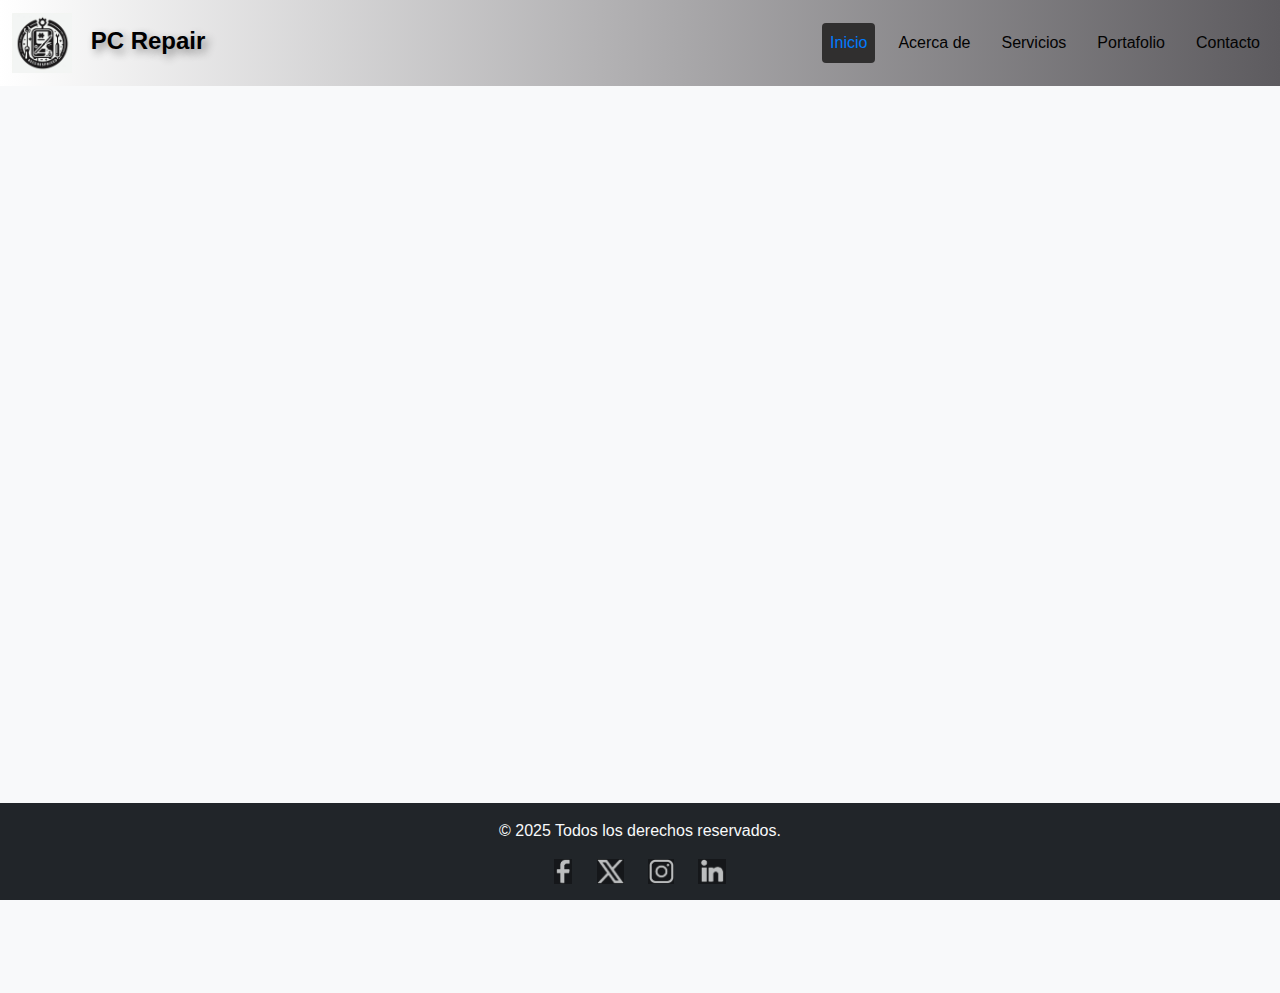
<file: index.html>
<!DOCTYPE html>
<html lang="es">
<head>
    <meta charset="UTF-8">
    <meta name="viewport" content="width=device-width, initial-scale=1.0">
    <title>Reparación de PCs y Notebooks en Cordoba-PCREPAIR</title>
    <link href="https://cdn.jsdelivr.net/npm/bootstrap@5.3.0/dist/css/bootstrap.min.css" rel="stylesheet">
    <link rel="stylesheet" href="css/style.css">
    <meta name="keywords" content="reparación de pc, reparación de notebook, soporte técnico, venta de periféricos, Córdoba, mantenimiento de computadoras">
    <link rel="icon" href="imagenes/logo.ico" type="image/x-icon">
</head>
<body>

    <header class="header">
        <nav class="navbar navbar-expand-lg navbar-light bg-light">
            <div class="container-fluid">
                <a class="navbar-brand" href="index.html">
                    <img src="imagenes/logo.png" alt="Logo de PC Repair, servicio de reparación de computadoras" class="navbar-logo">   
                    PC Repair
                </a>
                <button class="navbar-toggler" type="button" data-bs-toggle="collapse" data-bs-target="#navbarNav" aria-controls="navbarNav" aria-expanded="false" aria-label="Toggle navigation">
                    <span class="navbar-toggler-icon"></span>
                </button>
                <div class="collapse navbar-collapse" id="navbarNav">
                    <ul class="navbar-nav ms-auto"> <li class="nav-item">
                            <a class="nav-link active" aria-current="page" href="index.html">Inicio</a>
                        </li>
                        <li class="nav-item">
                            <a class="nav-link" href="paginas/about.html">Acerca de</a>
                        </li>
                        <li class="nav-item">
                            <a class="nav-link" href="paginas/servicios.html">Servicios</a>
                        </li>
                        <li class="nav-item">
                            <a class="nav-link" href="paginas/Portafolio.html">Portafolio</a>
                        </li>
                        <li class="nav-item">
                            <a class="nav-link" href="paginas/contacto.html">Contacto</a>
                        </li>
                    </ul>
                </div>
            </div>
        </nav>

    </header>

    <main class="container my-5">
        <h1 class="clipped">PC Repair</h1>
        <section class="hero-section text-center py-5">
            <h2>Bienvenidos</h2>
            <p class="lead">Aqui podras encontrar todo lo que desees para tu PC y notebook.</p>     
        </section>
        <section class="featured-section py-4">
            <div class="row">
                <div class="col-md-4">
                    <div class="card">
                        <img src="imagenes/pc hardware.webp" class="card-img-top" alt="Soporte técnico para hardware de computadoras">
                        <div class="card-body">
                            <h5 class="card-title">Soporte en Hardware</h5>
                            <p class="card-text">Brindamos soluciones rápidas y efectivas para el mantenimiento y reparación de computadoras, notebooks e impresoras. Diagnóstico, limpieza, optimización y reemplazo de componentes para garantizar el mejor rendimiento de tus equipos.</p>
                            
                        </div>
                    </div>
                </div>
                <div class="col-md-4">
                    <div class="card">
                        <img src="imagenes/soporte os.webp" class="card-img-top" alt="Soporte técnico para sistemas operativos y software">
                        <div class="card-body">
                            <h5 class="card-title">Soporte para OS y dieferentes Software</h5>
                            <p class="card-text">Instalación, configuración y optimización de sistemas operativos Windows, Linux y MacOS. Resolución de errores, actualización de software, recuperación de datos y asesoramiento en herramientas digitales para potenciar tu productividad.</p>
                            
                        </div>
                    </div>
                </div>
                <div class="col-md-4">
                    <div class="card">
                        <img src="imagenes/venta.webp" class="card-img-top" alt="Venta de periféricos para computadoras">
                        <div class="card-body">
                            <h5 class="card-title">Venta de perifericos</h5>
                            <p class="card-text">Te ofrecemos una amplia gama de periféricos: teclados, mouse, monitores, impresoras, discos externos y más. Productos de calidad con asesoramiento personalizado para que elijas lo mejor según tus necesidades.</p>
                            
                        </div>
                    </div>
                </div>
            </div>
        </section>
    </main>

    <footer class="footer bg-dark text-light py-3">
    <div class="container text-center">
        <p>&copy; 2025 Todos los derechos reservados.</p>

        <div class="footer-social-icons">
            <a href="https://www.facebook.com/" target="_blank" aria-label="Facebook">
                <img src="imagenes/facebook.png" alt="Facebook">
            </a>
            <a href="https://twitter.com/" target="_blank" aria-label="Twitter">
                <img src="imagenes/X.png" alt="Twitter">
            </a>
            <a href="https://www.instagram.com/" target="_blank" aria-label="Instagram">
                <img src="imagenes/Instagram.png" alt="Instagram">
            </a>
            <a href="https://www.linkedin.com/" target="_blank" aria-label="linkedin">
                <img src="imagenes/linkedin.png" alt="linkedin">
            </a>
        </div>
    </div>
</footer>

    <script src="https://cdn.jsdelivr.net/npm/bootstrap@5.3.0/dist/js/bootstrap.bundle.min.js"></script>
</body>
</html>
</file>
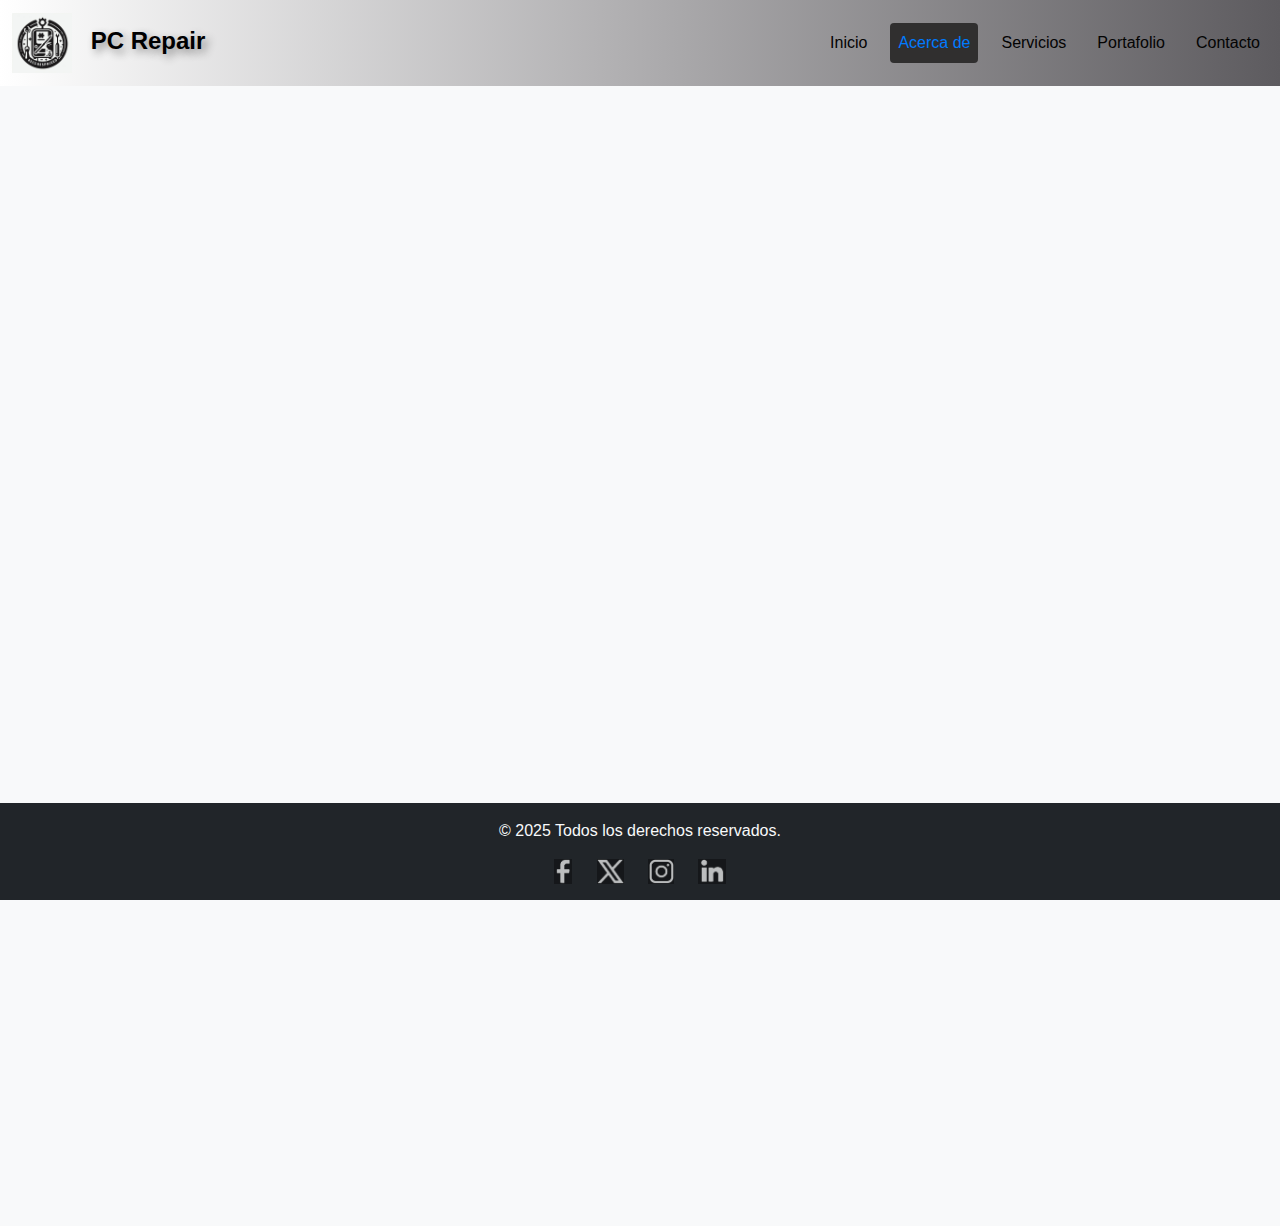
<file: paginas/about.html>
<!DOCTYPE html>
<html lang="es">
<head>
    <meta charset="UTF-8">
    <meta name="viewport" content="width=device-width, initial-scale=1.0">
    <title>Acerca de PC Repair - Expertos en Soporte Técnico en Córdoba</title>
    <link href="https://cdn.jsdelivr.net/npm/bootstrap@5.3.0/dist/css/bootstrap.min.css" rel="stylesheet">
    <link rel="stylesheet" href="../css/style.css">
    <meta name="keywords" content="acerca de, nosotros, equipo técnico, experiencia, soporte informático, reparación de pc, Córdoba, filosofía, compromiso, servicio al cliente">
    <meta name="description" content="Conoce al equipo de PC Repair en Córdoba. Somos expertos en soporte técnico con más de 10 años de experiencia, brindando soluciones personalizadas para hogares y empresas. Descubre nuestra filosofía y compromiso con la calidad.">
    <link rel="icon" href="../imagenes/logo.ico" type="image/x-icon">
</head>
<body>
    <header class="header">
        <nav class="navbar navbar-expand-lg navbar-light bg-light">
            <div class="container-fluid">
                <a class="navbar-brand" href="../index.html">
                    <img src="../imagenes/logo.png" alt="Logo de PC Repair, servicio de reparación de computadoras en Córdoba" class="navbar-logo">
                    PC Repair
                </a>
                <button class="navbar-toggler" type="button" data-bs-toggle="collapse" data-bs-target="#navbarNav" aria-controls="navbarNav" aria-expanded="false" aria-label="Toggle navigation">
                    <span class="navbar-toggler-icon"></span>
                </button>
                <div class="collapse navbar-collapse" id="navbarNav">
                    <ul class="navbar-nav ms-auto">
                        <li class="nav-item">
                            <a class="nav-link"  href="../index.html">Inicio</a>
                        </li>
                        <li class="nav-item">
                            <a class="nav-link active" aria-current="page" href="paginas/about.html">Acerca de</a>
                        </li>
                        <li class="nav-item">
                            <a class="nav-link" href="../paginas/servicios.html">Servicios</a>
                        </li>
                        <li class="nav-item">
                            <a class="nav-link" href="../paginas/Portafolio.html">Portafolio</a>
                        </li>
                        <li class="nav-item">
                            <a class="nav-link" href="../paginas/contacto.html">Contacto</a>
                        </li>
                    </ul>
                </div>
            </div>
        </nav>
    </header>
    <main class="container-fluid my-5">
        <section class="my-5" >
            <h1>Nuestro Equipo Técnico</h1>
        </section>
        <section class="PP">
            <p>Somos un equipo de especialistas en tecnología con amplia experiencia en soporte informático, hardware, software y redes. Nos apasiona brindar soluciones eficientes y personalizadas para optimizar el rendimiento de tus dispositivos y sistemas.</p>
        </section>

        <section class="featured-section py-4">
            <div class="row">
                <div class="col-md-4 d-flex justify-content-center"> <div class="card">
                        <img src="../imagenes/team.png" class="card-img-top" alt="Equipo técnico de PC Repair con más de 10 años de experiencia">
                            <div class="card-body">
                                <p class="card-text">Experiencia comprobada: Más de 10 años en el rubro y con más de 100 empresas conformes.</p>
                            </div>
                    </div>
                </div>
                <div class="col-md-4 d-flex justify-content-center"> <div class="card">
                        <img src="../imagenes/atencion.png" class="card-img-top" alt="Atención personalizada y soporte técnico a medida de PC Repair">
                            <div class="card-body">
                                <p class="card-text">Atención personalizada: Soporte técnico a medida para hogares y empresas.</p>
                            </div>
                    </div>
                </div>
                <div class="col-md-4 d-flex justify-content-center"> <div class="card">
                        <img src="../imagenes/servicio.png" class="card-img-top" alt="Servicio integral de diagnóstico, mantenimiento y reparación de PC Repair">
                            <div class="card-body">
                                <p class="card-text">Servicio integral: Diagnóstico, mantenimiento, reparación y venta de periféricos.</p>
                            </div>
                    </div>
                </div>
            </div>
        </section>

        <div>
            <h2 class="filosofia-titulo"> Nuestra Filosofía</h2>
            <p class="PP">Nos enfocamos en la calidad del servicio, la rapidez en la resolución de problemas y la transparencia en el trato con nuestros clientes. Creemos que la tecnología debe facilitar la vida de las personas y potenciar la productividad de los negocios, por lo que nuestro trabajo se basa en ofrecer soporte proactivo y asesoramiento personalizado.</p>
        </div>
        <div>
            <h2 class="filosofia-titulo"> ¿Que hacemos? </h2>
            <ul class="PP">
                <li>✅ Soporte en Hardware: Diagnóstico, reparación, optimización y mantenimiento de computadoras, notebooks e impresoras.</li>
                <li>✅ Sistemas Operativos y Software: Instalación, actualización y configuración de Windows, Linux y MacOS. Resolución de errores, recuperación de datos y optimización del rendimiento del sistema.</li>
                <li>✅ Redes y Conectividad: Configuración de redes LAN/WAN, instalación de routers y repetidores WiFi para garantizar una conexión estable y segura.</li>
                <li>✅ Venta y Asesoramiento en Periféricos: Teclados, mouse, monitores, impresoras, discos externos y más. Te ayudamos a elegir el equipo adecuado según tus necesidades.</li>
            </ul>
        </div>
        <div>
            <h2 class="filosofia-titulo"> Nuestro Compromiso </h2>
            <ul class="PP">
                <li>🔹 Experiencia Comprobada: Contamos con años de trayectoria en el rubro IT, brindando soporte a clientes de diversos sectores.</li>
                <li>🔹 Soluciones Personalizadas: Cada caso es único, por eso adaptamos nuestro servicio a tus requerimientos específicos.</li>
                <li>🔹 Atención Rápida y Eficiente: Entendemos que el tiempo es valioso, por eso garantizamos respuestas ágiles y soluciones efectivas.</li>
                <li>🔹 Asistencia Remota y Presencial: Te brindamos soporte tanto en sitio como a distancia, para que siempre tengas una solución a mano.</li>
            </ul>
        </div>
    </main>

  <footer class="footer bg-dark text-light py-3">
    <div class="container text-center">
        <p>&copy; 2025 Todos los derechos reservados.</p>

        <div class="footer-social-icons">
            <a href="https://www.facebook.com/" target="_blank" aria-label="Facebook">
                <img src="../imagenes/facebook.png" alt="Facebook">
            </a>
            <a href="https://twitter.com/" target="_blank" aria-label="Twitter">
                <img src="../imagenes/X.png" alt="Twitter">
            </a>
            <a href="https://www.instagram.com/" target="_blank" aria-label="Instagram">
                <img src="../imagenes/Instagram.png" alt="Instagram">
            </a>
            <a href="https://www.linkedin.com/" target="_blank" aria-label="linkedin">
                <img src="../imagenes/linkedin.png" alt="linkedin">
            </a>
        </div>
    </div>
</footer>

    <script src="https://cdn.jsdelivr.net/npm/bootstrap@5.3.0/dist/js/bootstrap.bundle.min.js"></script>
</body>
</html>
</file>
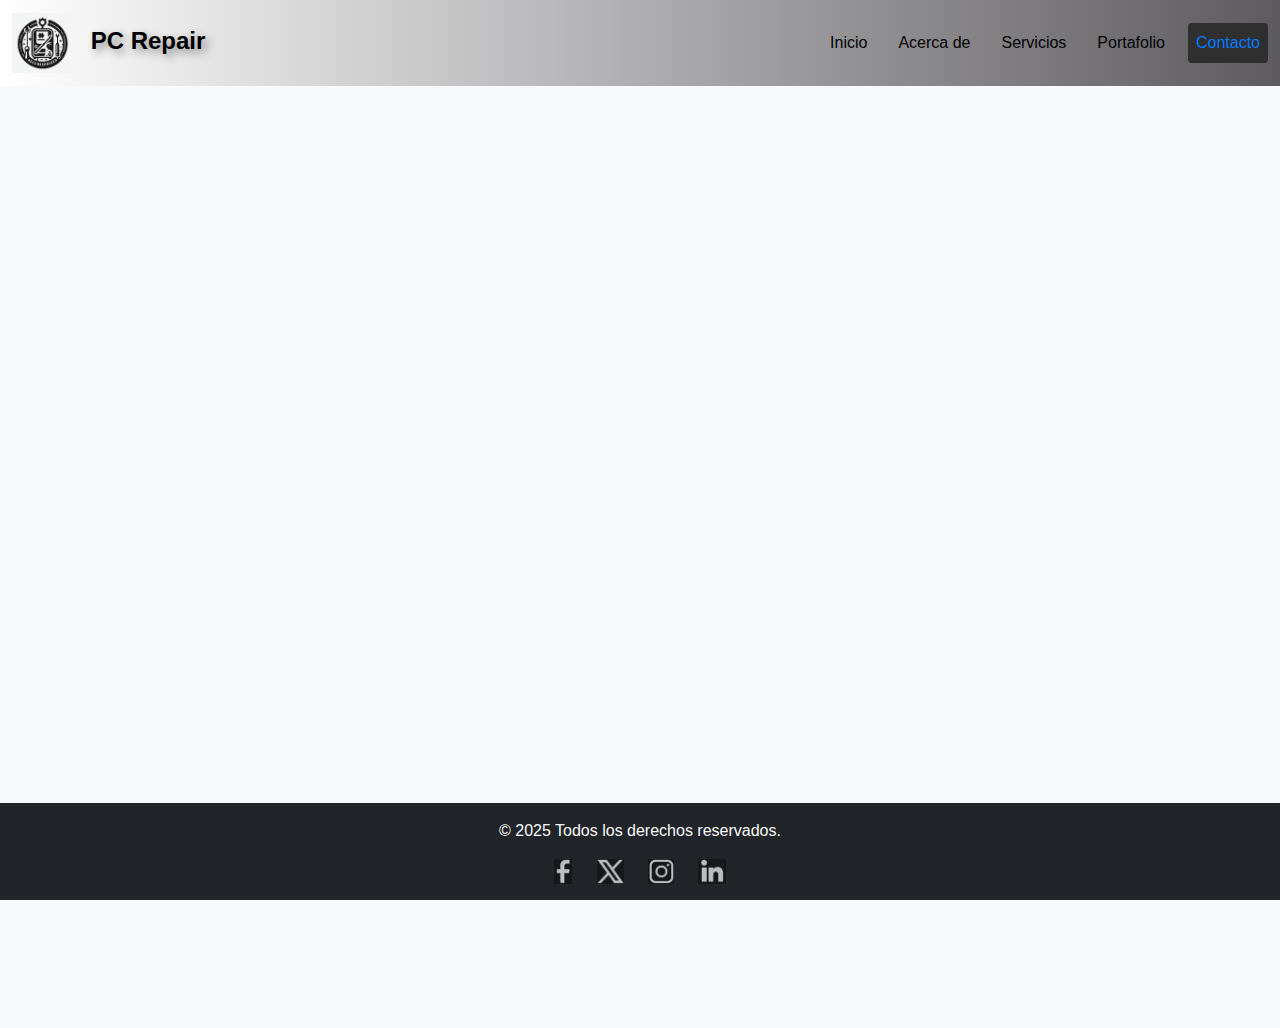
<file: paginas/contacto.html>
<!DOCTYPE html>
<html lang="es">
<head>
    <meta charset="UTF-8">
    <meta name="viewport" content="width=device-width, initial-scale=1.0">
    <title>Contacto - Soporte Técnico y Reparación de PCs en Córdoba | PC Repair</title>
    <link href="https://cdn.jsdelivr.net/npm/bootstrap@5.3.0/dist/css/bootstrap.min.css" rel="stylesheet">
    <link rel="stylesheet" href="../css/style.css">
    <meta name="keywords" content="contacto, soporte técnico, reparación de pc, notebook, Córdoba, teléfono, dirección, mensaje, ayuda informática">
    <meta name="description" content="Contacta con PC Repair en Córdoba para obtener el mejor soporte técnico y servicio de reparación de PCs y notebooks. Llámanos o envíanos un mensaje a través de nuestro formulario de contacto. ¡Estamos para ayudarte!">
    <link rel="icon" href="../imagenes/logo.ico" type="image/x-icon">
</head>
<body>
    <header class="header">
        <nav class="navbar navbar-expand-lg navbar-light bg-light">
            <div class="container-fluid">
                <a class="navbar-brand" href="../index.html">
                    <img src="../imagenes/logo.png" alt="Logo de PC Repair, servicio de reparación de computadoras en Córdoba" class="navbar-logo">
                    PC Repair
                </a>
                <button class="navbar-toggler" type="button" data-bs-toggle="collapse" data-bs-target="#navbarNav" aria-controls="navbarNav" aria-expanded="false" aria-label="Toggle navigation">
                    <span class="navbar-toggler-icon"></span>
                </button>
                <div class="collapse navbar-collapse" id="navbarNav">
                    <ul class="navbar-nav ms-auto">
                        <li class="nav-item">
                            <a class="nav-link"  href="../index.html">Inicio</a>
                        </li>
                        <li class="nav-item">
                            <a class="nav-link" href="../paginas/about.html">Acerca de</a>
                        </li>
                        <li class="nav-item">
                            <a class="nav-link" href="../paginas/servicios.html">Servicios</a>
                        </li>
                        <li class="nav-item">
                            <a class="nav-link" href="../paginas/Portafolio.html">Portafolio</a>
                        </li>
                        <li class="nav-item">
                            <a class="nav-link active" aria-current="page" href="../paginas/contacto.html">Contacto</a>
                        </li>
                    </ul>
                </div>
            </div>
        </nav>
    </header>

    <main class="container my-5">
        <section class="contact-hero-section text-center py-5">
            <h1>📞 ¿Necesitás asistencia? ¡Estamos para ayudarte!</h1>
            <p class="lead">Nuestra misión es ofrecer soluciones rápidas y efectivas en soporte técnico, garantizando que tus equipos y redes funcionen sin problemas.</p>
            <p>Atención presencial y remota según la necesidad del cliente.</p>
            <p>Contáctanos hoy mismo y optimiza tu tecnología con la mejor asistencia.</p>
        </section>

        <section class="contact-form-section">
            <div class="row justify-content-center">
                <div class="col-md-8">
                    <form>
                        <div class="row mb-3">
                            <div class="col-md-6">
                                <label for="nombre" class="form-label">Nombre</label>
                                <input type="text" class="form-control" id="nombre" placeholder="Tu nombre">
                            </div>
                            <div class="col-md-6">
                                <label for="apellido" class="form-label">Apellido</label>
                                <input type="text" class="form-control" id="apellido" placeholder="Tu apellido">
                            </div>
                        </div>
                        <div class="row mb-3">
                            <div class="col-md-6">
                                <label for="localidad" class="form-label">Localidad</label>
                                <input type="text" class="form-control" id="localidad" placeholder="Tu localidad">
                            </div>
                            <div class="col-md-6">
                                <label for="telefono" class="form-label">Teléfono</label>
                                <input type="tel" class="form-control" id="telefono" placeholder="Tu teléfono">
                            </div>
                        </div>
                        <div class="mb-3">
                            <label for="mensaje" class="form-label">Mensaje</label>
                            <textarea class="form-control" id="mensaje" rows="5" placeholder="Escribe tu mensaje aquí"></textarea>
                        </div>
                        <button type="submit" class="btn btn-primary">Enviar Mensaje</button>
                    </form>
                </div>
            </div>
        </section>
    </main>

 <footer class="footer bg-dark text-light py-3">
    <div class="container text-center">
        <p>&copy; 2025 Todos los derechos reservados.</p>

        <div class="footer-social-icons">
            <a href="https://www.facebook.com/" target="_blank" aria-label="Facebook">
                <img src="../imagenes/facebook.png" alt="Facebook">
            </a>
            <a href="https://twitter.com/" target="_blank" aria-label="Twitter">
                <img src="../imagenes/X.png" alt="Twitter">
            </a>
            <a href="https://www.instagram.com/" target="_blank" aria-label="Instagram">
                <img src="../imagenes/Instagram.png" alt="Instagram">
            </a>
            <a href="https://www.linkedin.com/" target="_blank" aria-label="linkedin">
                <img src="../imagenes/linkedin.png" alt="linkedin">
            </a>
        </div>
    </div>
</footer>

    <script src="https://cdn.jsdelivr.net/npm/bootstrap@5.3.0/dist/js/bootstrap.bundle.min.js"></script>
</body>
</html>
</file>
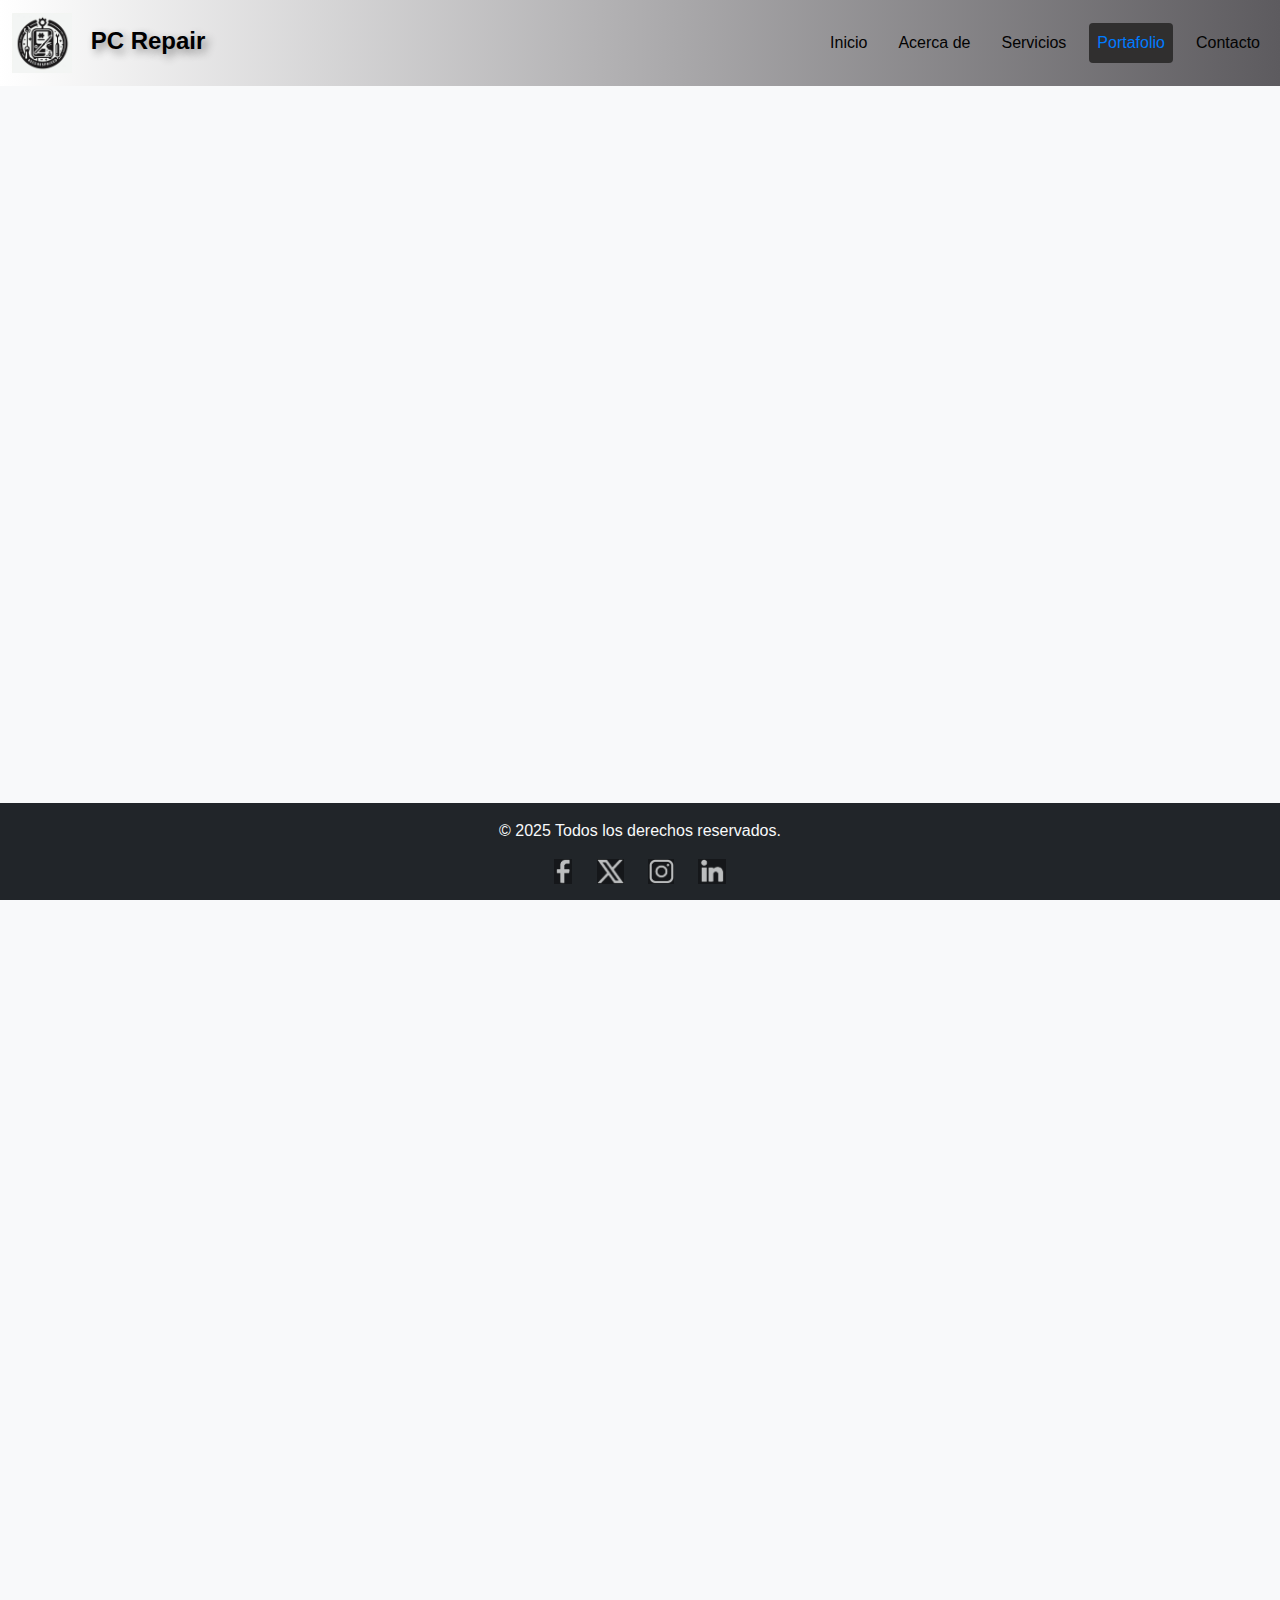
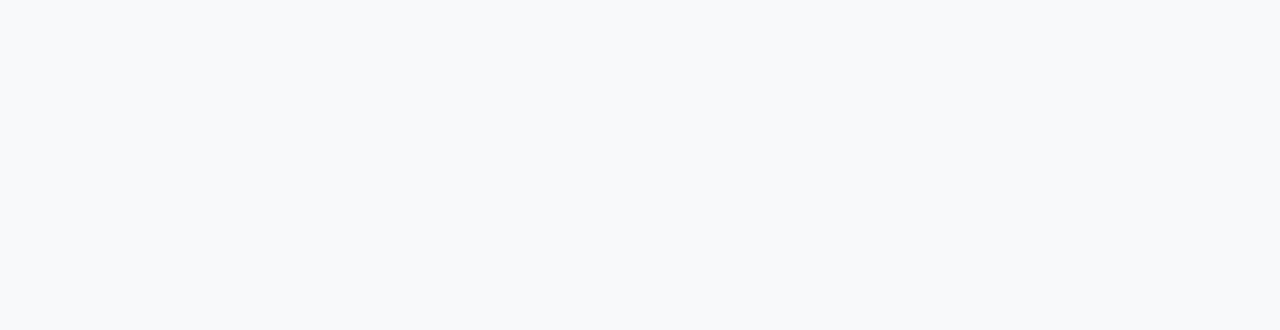
<file: paginas/Portafolio.html>
<!DOCTYPE html>
<html lang="es">
<head>
    <meta charset="UTF-8">
    <meta name="viewport" content="width=device-width, initial-scale=1.0">
    <title>Portafolio de Clientes - Empresas que Confían en PC Repair Córdoba</title>
    <link href="https://cdn.jsdelivr.net/npm/bootstrap@5.3.0/dist/css/bootstrap.min.css" rel="stylesheet">
    <link rel="stylesheet" href="../css/style.css">
    <meta name="keywords" content="portafolio clientes, empresas, reparación de pc, soporte técnico, Córdoba, Arcor, Grido, La Virginia, La Paulina, Claro, Telecom">
    <meta name="description" content="Conoce el portafolio de clientes de PC Repair en Córdoba. Empresas líderes como Arcor, Grido, La Virginia y más confían en nuestros servicios de reparación y soporte técnico para computadoras.">
    <link rel="icon" href="../imagenes/logo.ico" type="image/x-icon">
</head>
<body>
    <header class="header">
        <nav class="navbar navbar-expand-lg navbar-light bg-light">
            <div class="container-fluid">
                <a class="navbar-brand" href="../index.html">
                    <img src="../imagenes/logo.png" alt="Logo de PC Repair, servicio de reparación de computadoras en Córdoba" class="navbar-logo">
                    PC Repair
                </a>
                <button class="navbar-toggler" type="button" data-bs-toggle="collapse" data-bs-target="#navbarNav" aria-controls="navbarNav" aria-expanded="false" aria-label="Toggle navigation">
                    <span class="navbar-toggler-icon"></span>
                </button>
                <div class="collapse navbar-collapse" id="navbarNav">
                    <ul class="navbar-nav ms-auto">
                        <li class="nav-item">
                            <a class="nav-link"  href="../index.html">Inicio</a>
                        </li>
                        <li class="nav-item">
                            <a class="nav-link" href="../paginas/about.html">Acerca de</a>
                        </li>
                        <li class="nav-item">
                            <a class="nav-link" href="../paginas/servicios.html">Servicios</a>
                        </li>
                        <li class="nav-item">
                            <a class="nav-link active" aria-current="page" href="../paginas/Portafolio.html">Portafolio</a>
                        </li>
                        <li class="nav-item">
                            <a class="nav-link" href="../paginas/contacto.html">Contacto</a>
                        </li>
                    </ul>
                </div>
            </div>
        </nav>
    </header>

    <main class="container-fluid my-5">
        <section class="my-5 text-center">
            <h1>Nuestro Portafolio de Clientes</h1>
            <p class="lead">Conoce algunas de las empresas que confían en nuestros servicios.</p>
        </section>

        <section class="featured-section py-4">
            <div class="container">

                <div class="row">

                    <div class="col-md-4 d-flex justify-content-center mb-4">
                        <div class="card" style="width: 20rem;">
                            <img src="../imagenes/logo-grupo-arcor.png" class="card-img-top" alt="Logo de Arcor, cliente de PC Repair">
                            <div class="card-body text-center">
                                <h5 class="card-title">Arcor</h5>
                                <p class="card-text">Trabajamos con el propósito de hacer accesibles las tendencias en alimentación para que todas las personas puedan vivir mejor. Por eso, innovamos continuamente en nuestras tres divisiones de negocio: Alimentos de consumo masivo, Agronegocios y Packaging, con una gestión sustentable como modo de ser, hacer y crecer.</p>
                                <p class="card-text">"PC Repair brinda un servicio técnico confiable y eficiente, asegurando que cada equipo reciba el mantenimiento y la optimización necesarios para un rendimiento óptimo. Su compromiso con la calidad y la innovación en soluciones informáticas hace que la tecnología sea más accesible y funcional para todos. ¡Un gran aliado en soporte técnico! "</p>
                            </div>
                        </div>
                    </div>

                    <div class="col-md-4 d-flex justify-content-center mb-4">
                        <div class="card" style="width: 20rem;">
                            <img src="../imagenes/Grido_logo21.png" class="card-img-top" alt="Logo de Grido, cliente de PC Repair">
                            <div class="card-body text-center">
                                <h5 class="card-title">Grido</h5>
                                <p class="card-text">Crecemos y nos desarrollamos ofreciendo con calidad y calidez cremas heladas deliciosas, saludables y seguras.
                                    Así nuestros clientes vivirán momentos placenteros, en un ambiente agradable y familiar..</p>
                                <p class="card-text">"PC Repair crece y se desarrolla ofreciendo con calidad y calidez un servicio técnico confiable, eficiente y seguro. Así, sus clientes disfrutan de una experiencia tecnológica sin preocupaciones, en un ambiente de atención profesional y cercano. "</p>
                            </div>
                        </div>
                    </div>

                    <div class="col-md-4 d-flex justify-content-center mb-4">
                        <div class="card" style="width: 20rem;">
                            <img src="../imagenes/logo la virginia.png" class="card-img-top" alt="Logo de La Virginia, cliente de PC Repair">
                            <div class="card-body text-center">
                                <h5 class="card-title">La Virginia</h5>
                                <p class="card-text"> somos una empresa líder a nivel nacional, brindando la más alta calidad en nuestros productos</p>
                                <p class="card-text">"PC Repair es una empresa líder a nivel nacional, brindando la más alta calidad en servicios de asistencia técnica. Con compromiso y profesionalismo, garantizamos soluciones eficientes para que la tecnología de nuestros clientes funcione siempre al máximo rendimiento."</p>
                            </div>
                        </div>
                    </div>

                </div>

                <div class="row">

                    <div class="col-md-4 d-flex justify-content-center mb-4">
                        <div class="card" style="width: 20rem;">
                            <img src="../imagenes/logo la paulina.png" class="card-img-top" alt="Logo de La Paulina, cliente de PC Repair">
                            <div class="card-body text-center">
                                <h5 class="card-title">La Paulina</h5>
                                <p class="card-text">La Paulina es una tradicional marca que desde hace más de 100 años produce quesos y lácteos de reconocida calidad en Argentina y en el mundo;y desde el 2003 pertenece a Saputo Inc de Canadá, uno de los principales procesadores lácteos del mundo..</p>
                                <p class="card-text">"PC Repair es una empresa con una sólida trayectoria en el soporte técnico, brindando soluciones eficientes y confiables en hardware, software y redes. Con el respaldo de años de experiencia y la incorporación constante de nuevas tecnologías, nos hemos consolidado como un referente en asistencia informática. Honramos nuestro compromiso con la calidad, desarrollando con pasión las soluciones del futuro"</p>
                            </div>
                        </div>
                    </div>

                    <div class="col-md-4 d-flex justify-content-center mb-4">
                        <div class="card" style="width: 20rem;">
                            <img src="../imagenes/Claro.svg.png" class="card-img-top" alt="Logo de Claro, cliente de PC Repair">
                            <div class="card-body text-center">
                                <h5 class="card-title">Claro</h5>
                                <p class="card-text">En Claro nos hemos distinguido por ser una entidad cuya filosofía, valores y principios han sido guiados por los más altos estándares éticos, los cuales han sido fundamentales para sustentar el crecimiento, consolidación y proyección, tanto de la organización como de sus individuos.</p>
                                <p class="card-text">"En PC Repair nos distinguimos por ser una empresa cuya filosofía, valores y principios se basan en los más altos estándares de calidad y ética profesional. Este compromiso ha sido clave para nuestro crecimiento, consolidación y proyección, brindando un servicio técnico confiable y eficiente para cada uno de nuestros clientes"</p>
                            </div>
                        </div>
                    </div>

                    <div class="col-md-4 d-flex justify-content-center mb-4">
                        <div class="card" style="width: 20rem;">
                            <img src="../imagenes/Telecom_argentina_logo21.png" class="card-img-top" alt="Logo de Telecom, cliente de PC Repair">
                            <div class="card-body text-center">
                                <h5 class="card-title">Telecom</h5>
                                <p class="card-text">Compromiso con el desarrollo.Conectamos a las personas e impulsamos la economía digital.Comprometidos con el país
                                    Las telecomunicaciones son la base para conectar personas, comunidades, empresas y gobiernos</p>
                                <p class="card-text">"PC Repair tiene un firme compromiso con el desarrollo tecnológico. Conectamos a las personas a través de soluciones informáticas eficientes e impulsamos la transformación digital con un soporte técnico confiable. Creemos que la tecnología es clave para mejorar la productividad y la conectividad, brindando asistencia de calidad a hogares y empresas."</p>
                            </div>
                        </div>
                    </div>

                </div>
            </div>
        </section>
    </main>

    <footer class="footer bg-dark text-light py-3">
    <div class="container text-center">
        <p>&copy; 2025 Todos los derechos reservados.</p>

        <div class="footer-social-icons">
            <a href="https://www.facebook.com/" target="_blank" aria-label="Facebook">
                <img src="../imagenes/facebook.png" alt="Facebook">
            </a>
            <a href="https://twitter.com/" target="_blank" aria-label="Twitter">
                <img src="../imagenes/X.png" alt="Twitter">
            </a>
            <a href="https://www.instagram.com/" target="_blank" aria-label="Instagram">
                <img src="../imagenes/Instagram.png" alt="Instagram">
            </a>
            <a href="https://www.linkedin.com/" target="_blank" aria-label="linkedin">
                <img src="../imagenes/linkedin.png" alt="linkedin">
            </a>
        </div>
    </div>
</footer>

    <script src="https://cdn.jsdelivr.net/npm/bootstrap@5.3.0/dist/js/bootstrap.bundle.min.js"></script>
</body>
</html>
</file>
<file: css/style.css>
@charset "UTF-8";
/* Estilos Generales */
html {
  height: 100%;
}

body {
  font-family: "Arial", sans-serif;
  color: #333;
  background-color: #f8f9fa;
  margin: 0;
  min-height: 100%;
  padding-bottom: 60px;
  padding-top: 60px;
}

main {
  flex: 1;
}

/* Estilos para el header*/
/* Estilos para la Navbar*/
.header .navbar {
  position: fixed;
  top: 0;
  width: 100%;
  z-index: 1000;
  background-image: linear-gradient(to left, #5d5b5f, #ffffff);
  padding-top: 0.5rem;
  padding-bottom: 0.5rem;
}

.navbar-brand {
  font-weight: bold;
  font-size: 1.5rem;
  text-shadow: 4px 4px 8px #888888;
}

.navbar-nav .nav-link {
  margin-left: 15px;
  color: #030303;
}
.navbar-nav .nav-link:hover, .navbar-nav .nav-link.active {
  color: #007bff;
  background-color: rgb(48, 47, 47);
  border-radius: 0.25rem;
}

.navbar-logo {
  height: 2.5em;
  vertical-align: middle;
  margin-right: 0.5em;
}

/* Estilos para la Sección Hero */
.my-5 {
  color: #007bff;
  text-align: center;
  text-shadow: 4px 4px 8px #888888;
  opacity: 0;
  animation: fadeInSlideUp 1.5s ease-out forwards;
}

.hero-section h1 {
  font-size: 2.5rem;
  margin-bottom: 1rem;
  text-align: center;
  color: #007bff;
  background-color: #e9ecef;
  border-radius: 0.5rem;
}
.hero-section.hero-section h1 {
  text-align: center;
}
.hero-section .lead {
  font-size: 1.2rem;
  color: #6c757d;
}
.hero-section ul {
  list-style-type: none;
  padding-left: 0;
}

/* Estilos para la Sección "Nuestro Equipo Técnico" */
.filosofia-titulo {
  text-align: left;
  font-size: 1.8rem;
  color: #007bff;
  text-shadow: 4px 4px 8px #888888;
  margin-bottom: 1rem;
  opacity: 0;
  animation: fadeInSlideUp 1.5s ease-out forwards 0.3s;
}

.PP {
  font-size: 1rem;
  text-align: left;
  color: #6c757d;
  list-style-type: none;
}

/* Estilos para las Tarjetas */
.featured-section .card {
  border: none;
  box-shadow: 0 0.2rem 0.5rem rgba(0, 0, 0, 0.1);
  transition: transform 0.2s ease-in-out;
}
.featured-section .card:hover {
  transform: translateY(-5px);
  box-shadow: 0 0.5rem 1rem rgba(0, 0, 0, 0.15);
  background-color: lightgray;
}
.featured-section .card .card-title {
  font-size: 1.25rem;
  font-weight: bold;
  margin-bottom: 0.75rem;
}

.featured-section py-4 {
  text-align: center;
}

/* Estilos para la Sección "Servicios que Ofrecemos" */
.services-section h2 {
  opacity: 0;
  animation: fadeInSlideUp 1.5s ease-out forwards 0.6s;
}
.services-section .service-item img {
  max-height: 300px;
  -o-object-fit: cover;
     object-fit: cover;
  border-radius: 0.5rem;
}
.services-section .service-item h3 {
  color: #051525;
  margin-bottom: 1rem;
}
.services-section .service-item ul {
  list-style-type: none;
  padding-left: 0;
}
.services-section .service-item li {
  margin-bottom: 0.5rem;
}

.card-img-top {
  max-height: 250px;
  -o-object-fit: fill;
     object-fit: fill;
  border-radius: 0.5rem 0.5rem 0 0;
}

/* Estilos para la Sección "Nuestro Portafolio de Clientes" */
.portfolio-section h2 {
  opacity: 0;
  animation: fadeInSlideUp 1.5s ease-out forwards 0.9s;
}

/* Estilos para la Sección "¿Necesitás asistencia? ¡Estamos para ayudarte!" */
.contact-hero-section h1 {
  color: #007bff;
  margin-bottom: 1.5rem;
  opacity: 0;
  animation: fadeInSlideUp 1.5s ease-out forwards 1.2s;
}
.contact-hero-section p {
  color: #6c757d;
  margin-bottom: 1rem;
}

.contact-form-section {
  background-color: #f8f9fa;
  padding: 3rem;
  border-radius: 0.5rem;
  box-shadow: 0 0.2rem 0.5rem rgba(0, 0, 0, 0.1);
  margin-top: 0rem;
}
.contact-form-section .form-label {
  font-weight: bold;
}

/* Estilos para el Footer */
.footer {
  bottom: 0;
  width: 100%;
  background-color: #1b1b1b;
  padding: 0 0;
  text-align: center;
  position: fixed;
  text-justify: auto;
  color: #f8f9fa;
}

/* Estilos para iconos de redes sociales en el footer */
.footer-social-icons {
  margin-top: 1rem;
  text-align: center;
}
.footer-social-icons a {
  display: inline-block;
  margin: 0 10px;
  text-decoration: none;
}
.footer-social-icons a img {
  height: 25px;
  width: auto;
  opacity: 0.7;
  transition: opacity 0.3s ease-in-out;
}
.footer-social-icons a:hover img {
  opacity: 1;
}

/* Definición de la animación Fade-in y Slide-up */
@keyframes fadeInSlideUp {
  from {
    opacity: 0;
    transform: translateY(20px);
  }
  to {
    opacity: 1;
    transform: translateY(0);
  }
}
/* Media Queries*/
@media (max-width: 768px) {
  .hero-section h1 {
    font-size: 2rem;
  }
  .navbar-brand {
    font-size: 1.2rem;
  }
  .navbar-nav .nav-link {
    margin-left: 0;
    text-align: center;
  }
}/*# sourceMappingURL=style.css.map */
</file>
